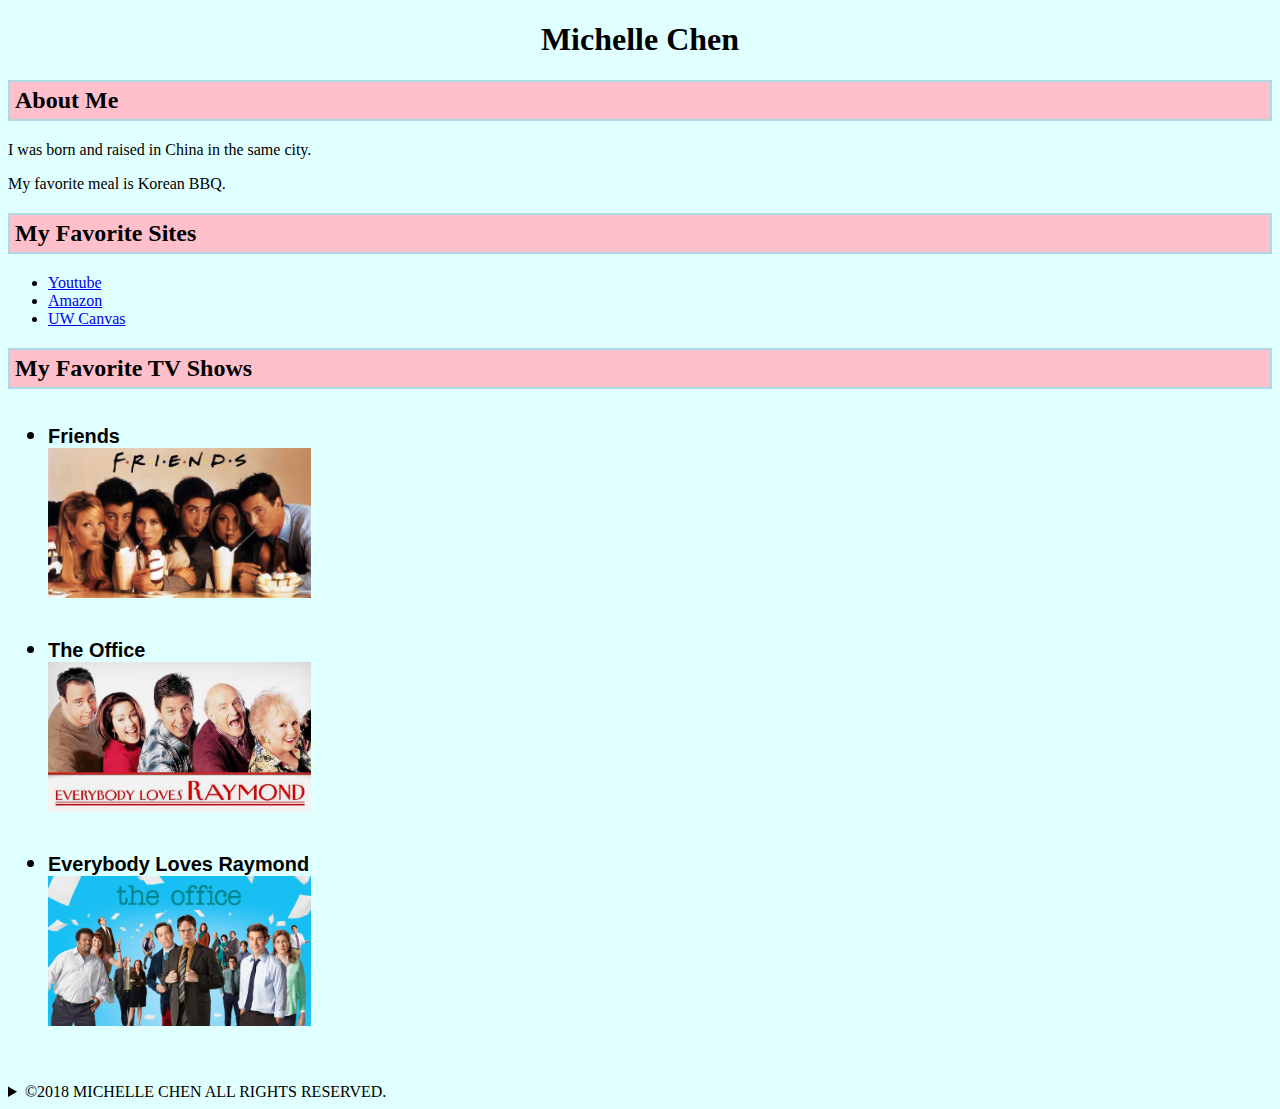
<file: tags.html>
<!DOCTYPE html>
<html>
<body style="background-color:LightCyan;">
<head>
	<title>Michelle's Awesome Website</title>
	<style>
	#subTitle {
		background-color: pink;
		padding: 5px;
		text-align: left;
	}
	</style>
</head>
<body>
	<h1 style="text-align:center;">Michelle Chen</h1>
	<h2 id="subTitle" style="border: 2px solid lightblue;">About Me</h2>
	<p>I was born and raised in China in the same city.</p>
	<p>My favorite meal is Korean BBQ.</p>
	<h2 id="subTitle" style="border: 2px solid lightblue;">My Favorite Sites</h2>
	<ul>
		<li> 
			<a href="https://www.youtube.com/">Youtube</a>
		</li>
		<li> 
			<a href="https://www.amazon.com/">Amazon</a>
		</li>
		<li> 
			<a href="https://apps.canvas.uw.edu/wayf">UW Canvas</a>
		</li>	
	</ul>
	
	<h2 id="subTitle" style="border: 2px solid lightblue;">My Favorite TV Shows</h2>
	<ul style = "font-size: 150%;">
		<li><h5 style="font-family:arial">Friends
			<br>
			<img src="Friends.jpg" height="150" width="262.5">
		</li>
		<li><h5 style="font-family:arial">The Office
			<br>
			<img src="Raymond.jpg" height="150" width="262.5">
		</li>
		<li><h5 style="font-family:arial">Everybody Loves Raymond
			<br>
			<img src="Office.jpg" height="150" width="262.5">
		</li>
	</ul>
	<br>
	<details>
		<summary>©2018 	MICHELLE CHEN ALL RIGHTS RESERVED.</summary>
	</details>
</body>
</html>
</file>
